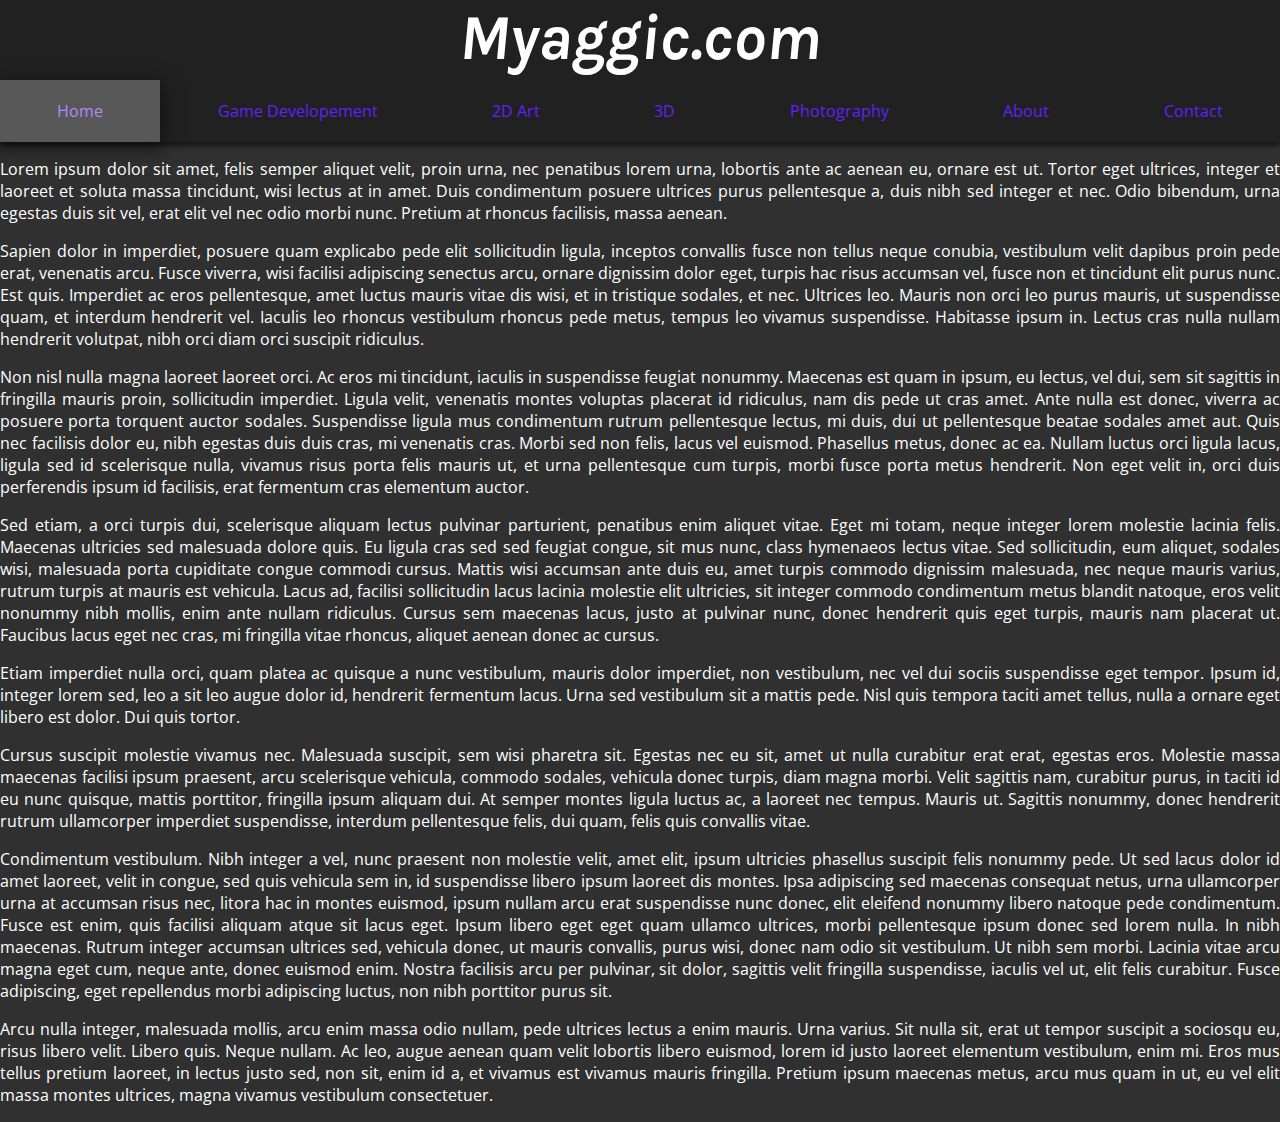
<file: index.html>
<!DOCTYPE html>
<html>

<head>
    <link href="https://fonts.googleapis.com/css?family=Karla|Open+Sans" rel="stylesheet">
    <script src="scripts/lib/jquery-3.1.0.min.js"> </script>
    <script src="scripts/lib/jquery.smoothState.min.js"> </script>
    <script src="scripts/staticheader.js"> </script>
    <script src="scripts/transitions.js"> </script>
    <link rel="stylesheet" type="text/css" href="css/stylesheets/style.css">
</head>

<body>
    <div id="scene">
        <div id="headKeeper">
            <header class="scene_element scene_element--fadeinright">
                <h1>Myaggic.com</h1>
                <nav>
                    <a href="index.html" class="active">Home</a>
                    <a href="gamedev/">Game Developement</a>
                    <a href="2Dart/">2D Art</a>
                    <a href="3D/">3D</a>
                    <a href="photography/">Photography</a>
                    <a href="about/">About</a>
                    <a href="contact/">Contact</a>
                </nav>
            </header>
        </div>
        <main class="scene_element scene_element--fadeinup">
            <p align="justify">
                Lorem ipsum dolor sit amet, felis semper aliquet velit, proin urna, nec penatibus lorem urna, lobortis ante ac aenean eu,
                ornare est ut. Tortor eget ultrices, integer et laoreet et soluta massa tincidunt, wisi lectus at in amet.
                Duis condimentum posuere ultrices purus pellentesque a, duis nibh sed integer et nec. Odio bibendum, urna
                egestas duis sit vel, erat elit vel nec odio morbi nunc. Pretium at rhoncus facilisis, massa aenean.</p>
            <p align="justify">
                Sapien dolor in imperdiet, posuere quam explicabo pede elit sollicitudin ligula, inceptos convallis fusce non tellus neque
                conubia, vestibulum velit dapibus proin pede erat, venenatis arcu. Fusce viverra, wisi facilisi adipiscing
                senectus arcu, ornare dignissim dolor eget, turpis hac risus accumsan vel, fusce non et tincidunt elit purus
                nunc. Est quis. Imperdiet ac eros pellentesque, amet luctus mauris vitae dis wisi, et in tristique sodales,
                et nec. Ultrices leo. Mauris non orci leo purus mauris, ut suspendisse quam, et interdum hendrerit vel. Iaculis
                leo rhoncus vestibulum rhoncus pede metus, tempus leo vivamus suspendisse. Habitasse ipsum in. Lectus cras
                nulla nullam hendrerit volutpat, nibh orci diam orci suscipit ridiculus.</p>
            <p align="justify">
                Non nisl nulla magna laoreet laoreet orci. Ac eros mi tincidunt, iaculis in suspendisse feugiat nonummy. Maecenas est quam
                in ipsum, eu lectus, vel dui, sem sit sagittis in fringilla mauris proin, sollicitudin imperdiet. Ligula
                velit, venenatis montes voluptas placerat id ridiculus, nam dis pede ut cras amet. Ante nulla est donec,
                viverra ac posuere porta torquent auctor sodales. Suspendisse ligula mus condimentum rutrum pellentesque
                lectus, mi duis, dui ut pellentesque beatae sodales amet aut. Quis nec facilisis dolor eu, nibh egestas duis
                duis cras, mi venenatis cras. Morbi sed non felis, lacus vel euismod. Phasellus metus, donec ac ea. Nullam
                luctus orci ligula lacus, ligula sed id scelerisque nulla, vivamus risus porta felis mauris ut, et urna pellentesque
                cum turpis, morbi fusce porta metus hendrerit. Non eget velit in, orci duis perferendis ipsum id facilisis,
                erat fermentum cras elementum auctor.</p>
            <p align="justify">
                Sed etiam, a orci turpis dui, scelerisque aliquam lectus pulvinar parturient, penatibus enim aliquet vitae. Eget mi totam,
                neque integer lorem molestie lacinia felis. Maecenas ultricies sed malesuada dolore quis. Eu ligula cras
                sed sed feugiat congue, sit mus nunc, class hymenaeos lectus vitae. Sed sollicitudin, eum aliquet, sodales
                wisi, malesuada porta cupiditate congue commodi cursus. Mattis wisi accumsan ante duis eu, amet turpis commodo
                dignissim malesuada, nec neque mauris varius, rutrum turpis at mauris est vehicula. Lacus ad, facilisi sollicitudin
                lacus lacinia molestie elit ultricies, sit integer commodo condimentum metus blandit natoque, eros velit
                nonummy nibh mollis, enim ante nullam ridiculus. Cursus sem maecenas lacus, justo at pulvinar nunc, donec
                hendrerit quis eget turpis, mauris nam placerat ut. Faucibus lacus eget nec cras, mi fringilla vitae rhoncus,
                aliquet aenean donec ac cursus.</p>
            <p align="justify">
                Etiam imperdiet nulla orci, quam platea ac quisque a nunc vestibulum, mauris dolor imperdiet, non vestibulum, nec vel dui
                sociis suspendisse eget tempor. Ipsum id, integer lorem sed, leo a sit leo augue dolor id, hendrerit fermentum
                lacus. Urna sed vestibulum sit a mattis pede. Nisl quis tempora taciti amet tellus, nulla a ornare eget libero
                est dolor. Dui quis tortor.</p>
            <p align="justify">
                Cursus suscipit molestie vivamus nec. Malesuada suscipit, sem wisi pharetra sit. Egestas nec eu sit, amet ut nulla curabitur
                erat erat, egestas eros. Molestie massa maecenas facilisi ipsum praesent, arcu scelerisque vehicula, commodo
                sodales, vehicula donec turpis, diam magna morbi. Velit sagittis nam, curabitur purus, in taciti id eu nunc
                quisque, mattis porttitor, fringilla ipsum aliquam dui. At semper montes ligula luctus ac, a laoreet nec
                tempus. Mauris ut. Sagittis nonummy, donec hendrerit rutrum ullamcorper imperdiet suspendisse, interdum pellentesque
                felis, dui quam, felis quis convallis vitae.</p>
            <p align="justify">
                Condimentum vestibulum. Nibh integer a vel, nunc praesent non molestie velit, amet elit, ipsum ultricies phasellus suscipit
                felis nonummy pede. Ut sed lacus dolor id amet laoreet, velit in congue, sed quis vehicula sem in, id suspendisse
                libero ipsum laoreet dis montes. Ipsa adipiscing sed maecenas consequat netus, urna ullamcorper urna at accumsan
                risus nec, litora hac in montes euismod, ipsum nullam arcu erat suspendisse nunc donec, elit eleifend nonummy
                libero natoque pede condimentum. Fusce est enim, quis facilisi aliquam atque sit lacus eget. Ipsum libero
                eget eget quam ullamco ultrices, morbi pellentesque ipsum donec sed lorem nulla. In nibh maecenas. Rutrum
                integer accumsan ultrices sed, vehicula donec, ut mauris convallis, purus wisi, donec nam odio sit vestibulum.
                Ut nibh sem morbi. Lacinia vitae arcu magna eget cum, neque ante, donec euismod enim. Nostra facilisis arcu
                per pulvinar, sit dolor, sagittis velit fringilla suspendisse, iaculis vel ut, elit felis curabitur. Fusce
                adipiscing, eget repellendus morbi adipiscing luctus, non nibh porttitor purus sit.</p>
            <p align="justify">
                Arcu nulla integer, malesuada mollis, arcu enim massa odio nullam, pede ultrices lectus a enim mauris. Urna varius. Sit nulla
                sit, erat ut tempor suscipit a sociosqu eu, risus libero velit. Libero quis. Neque nullam. Ac leo, augue
                aenean quam velit lobortis libero euismod, lorem id justo laoreet elementum vestibulum, enim mi. Eros mus
                tellus pretium laoreet, in lectus justo sed, non sit, enim id a, et vivamus est vivamus mauris fringilla.
                Pretium ipsum maecenas metus, arcu mus quam in ut, eu vel elit massa montes ultrices, magna vivamus vestibulum
                consectetuer.</p>
            <p align="justify">
            </p>
        </main>
    </div>
</body>

</html>
</file>
<file: css/stylesheets/style.css>
html, body {
  background: #303030;
  font-family: 'Open Sans', sans-serif;
  color: white;
  margin: 0; }

/* ==== Header styling === */
#headKeeper {
  height: 142px;
  width: 100%; }

body header {
  background: #212121;
  box-shadow: 0px 4px 4px 0px rgba(0, 0, 0, 0.5);
  transition: background .2s;
  z-index: 100; }
  body header h1 {
    font-family: 'Karla', sans-serif;
    font-style: italic;
    text-align: center;
    margin-bottom: 5px;
    margin-top: 0;
    font-size: 64px; }
  body header.fixed {
    position: fixed;
    width: 100%; }
    body header.fixed h1 {
      display: none; }
    body header.fixed nav a {
      padding-top: 10px;
      padding-bottom: 10px; }
  body header.nobg {
    /*background: rgba(0, 0, 0, 0);*/ }
  body header nav {
    display: flex;
    display: -webkit-flex;
    flex: auto; }
    body header nav a {
      flex: auto;
      text-align: center;
      vertical-align: middle;
      padding-top: 20px;
      padding-bottom: 20px;
      transition: background .2s, color .2s, box-shadow .2s, padding .1s; }
      body header nav a.active {
        background: rgba(255, 255, 255, 0.25);
        color: #b388ff;
        box-shadow: 0px 5px 18px 2px rgba(0, 0, 0, 0.5); }
      body header nav a:hover {
        background: rgba(255, 255, 255, 0.25);
        color: #b388ff;
        box-shadow: 0px 5px 18px 6px rgba(0, 0, 0, 0.5); }
      body header nav a:active {
        background: rgba(255, 255, 255, 0.5);
        box-shadow: 0px 5px 18px 2px rgba(0, 0, 0, 0.5); }

a {
  text-decoration: none; }
  a:link {
    color: #651fff; }
  a:visited {
    color: rgba(101, 31, 255, 0.5); }

/* === Content Styling === */
body main article {
  background: #424242; }

/*# sourceMappingURL=style.css.map */
</file>
